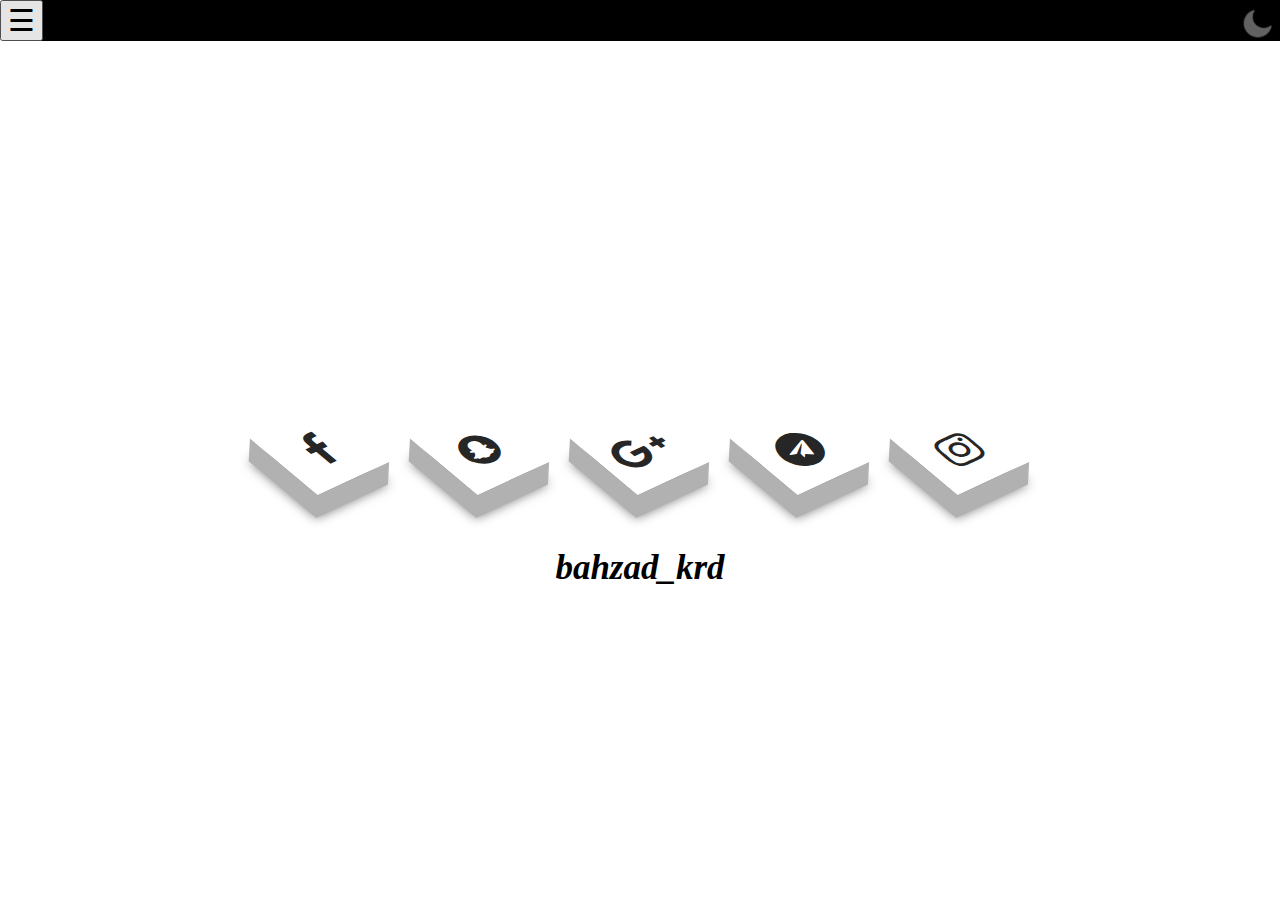
<file: index.html>
<!DOCTYPE html>
<html>
<head>
   
    <style>
		body{
			background-image:url('https://images.pexels.com/photos/1939485/pexels-photo-1939485.jpeg?auto=compress&cs=tinysrgb&w=400');

    background-size: auto;
		}
	</style>
  
<title>home</title>
</head>
   <meta charset="UTF-8">

<link rel="stylesheet" href="style.css" type="text/css" media="all" />

<link rel="stylesheet" href="https://cdnjs.cloudflare.com/ajax/libs/font-awesome/4.7.0/css/font-awesome.min.css"> 

<meta name="viewport" content="width=device-width, initial-scale=1.0">

<body id="theme">

<div class="side"  id="sidebar">
 <span  class="imga"  ><img img src="moon.png" alt=" dark-mode" id="toggle-btn" class="dark-mode-toggle" width="34px" > </span>
  
	<button  onclick="w3_close()" class="clo">&times;</button>
    <br><br><br>	<hr>
    <div class="link_side">

       <a href="index.html"><i class="fa fa-home" ></i>&nbsp;&nbsp;home</a>
   <a href="age.html"><i class="fa fa-calculator" ></i>&nbsp;&nbsp; age </a>
   <a href="mark.html"><i class="fa fa-university" >&nbsp;&nbsp;average</i></a>
 
   </div>
</div>

<div  class="OPEN">
    
    
   <span  class="imga2"><img img src="moon.png" alt=" po" id="toggle-btn2" class="dark-mode-toggle" width="35px"></img></span>

   
<button id="w" class="threeline" onclick="w3_open()" style="font-size:30px;cursor:pointer" >&#9776;</button>
        
</div>
    <br><br>
<!--<img src="https://encrypted-tbn0.gstatic.com/images?q=tbn:ANd9GcSIaNuS9aU4R1oEuhQUW-pO9f-5B0zbTEUlYw&usqp=CAU" alt=""><ul>-->
<div class="cr7"><img class="imgcr7" src="cr.png"    alt="cr7"></div>
<ul class="ul">
    <li onclick="alert('not avaible')"><a href="#"><i class="fa fa-facebook" aria-hidden="true"></i></a></li>
    <li><a href="#"><i class="fa fa-snapchat" aria-hidden="true"></i></a></li>
    <li onclick="alert('bahzad_krd@yahoo.com')"><a href="#"><i class="fa fa-google-plus" aria-hidden="true"></i></a></li>
    <li><a href="https://t.me/bahzad_krd"><i class="fa fa-telegram" aria-hidden="true"></i></a></li>
    <li><a href="https://instagram.com/bahzad_krd"><i class="fa fa-instagram" aria-hidden="true"></i></a></li>
    </ul>
</body>
<br><br><br><br><br><br><br><br><br><br><br><br><br><br><br><br><br><br><br><br><br><br><br><br><br><br><br><br>
<div class="bahzad">
    <div class="krd">bahzad_krd</div>
</div>
<script src="j.js"></script>
</html>
</file>
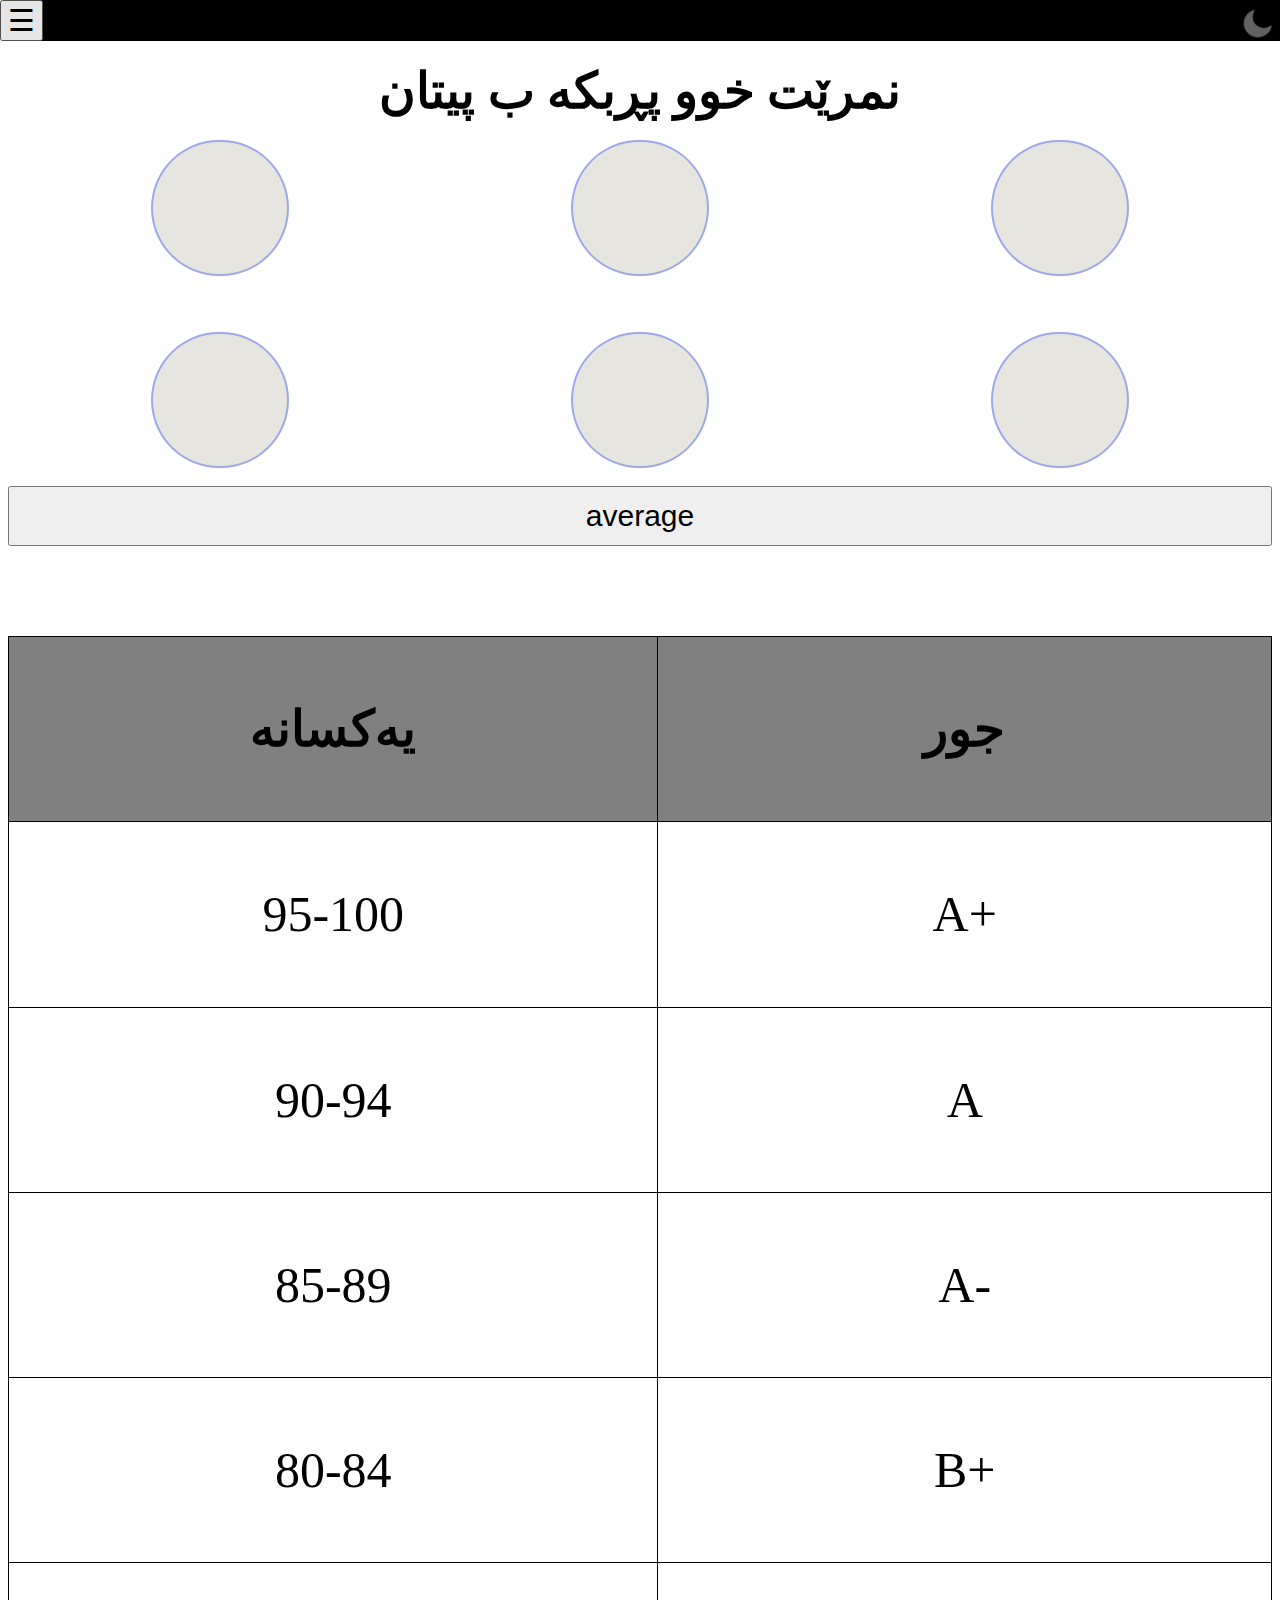
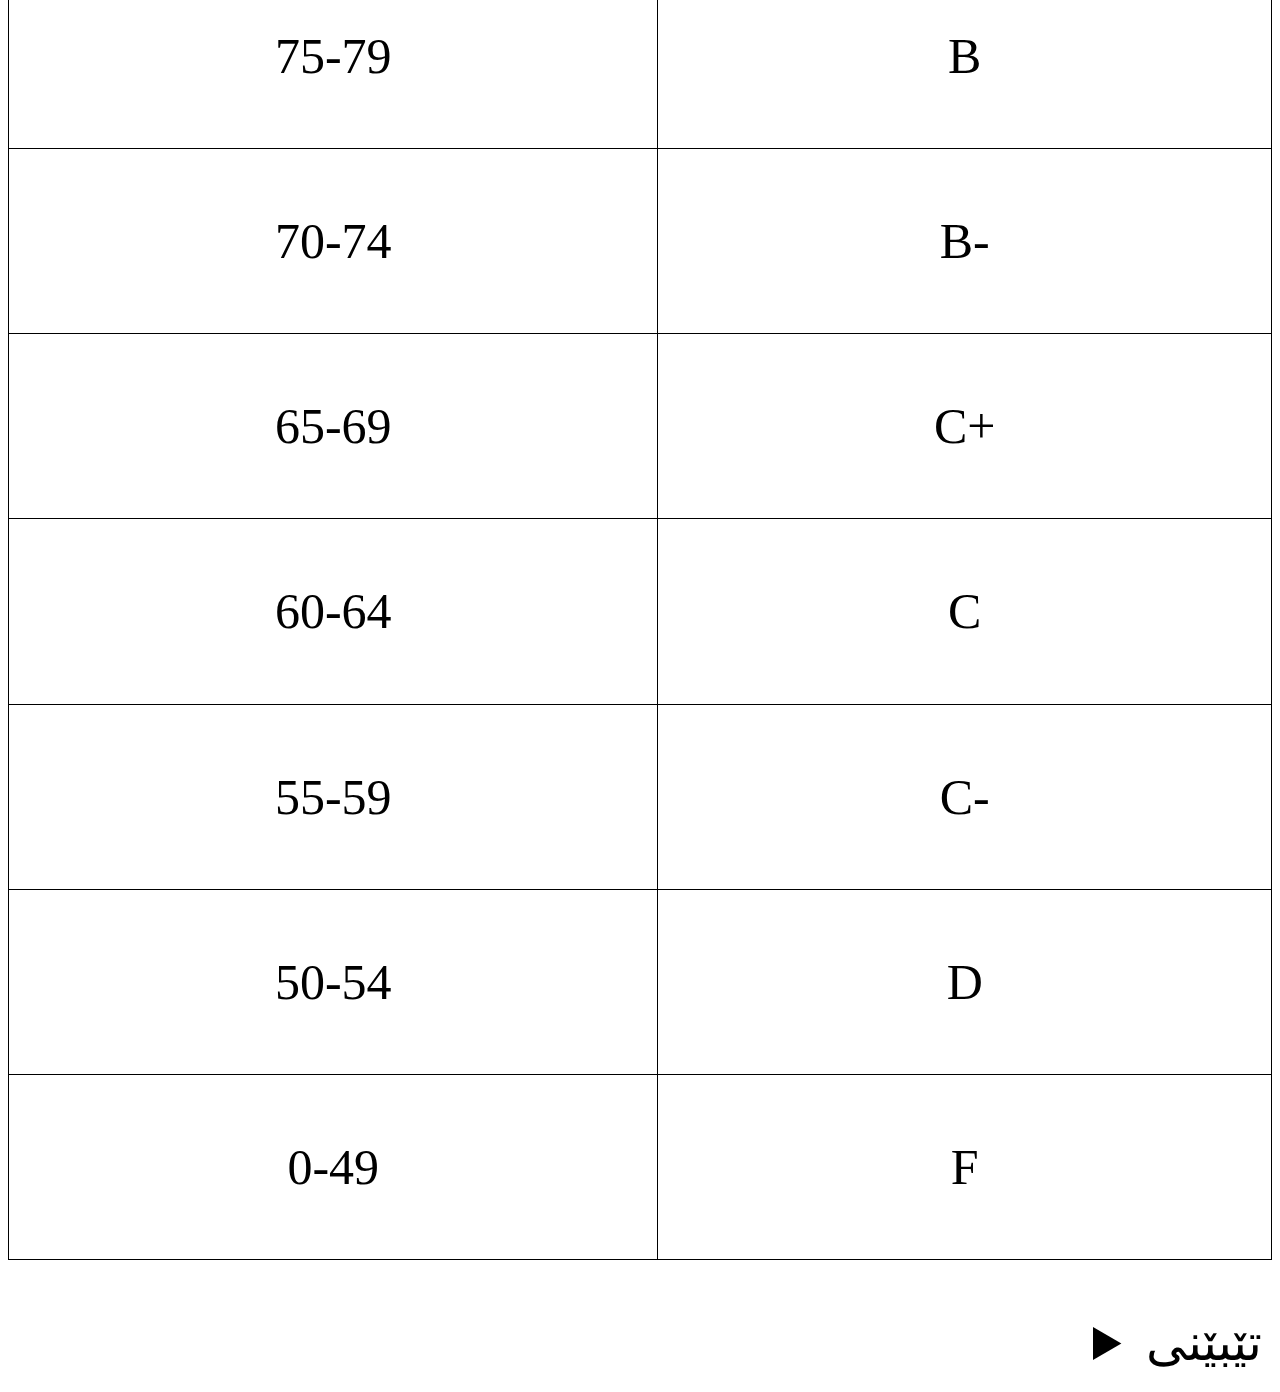
<file: mark.html>
<!DOCTYPE html>
<html>
<head>
<title>average</title>
</head>
<meta charset="UTF-8">

 <link rel="stylesheet" href="https://cdnjs.cloudflare.com/ajax/libs/font-awesome/4.7.0/css/font-awesome.min.css"> 

<link rel="stylesheet" href="style.css" type="text/css" media="all" />
<link rel="stylesheet" href="mark.css">

<meta name="viewport" content="width=device-width, initial-scale=1.0">



<body id="theme">

<div class="side"  id="sidebar">
 <span  class="imga"  ><img img src="moon.png" alt="moon" id="toggle-btn" class="dark-mode-toggle" width="34px" > </span>
  
	<button  onclick="w3_close()" class="clo">&times;</button>
	<br><br><br>	<hr>
	<div class="link_side">

	   <a href="index.html"><i class="fa fa-home" ></i>&nbsp;&nbsp;home</a>
   <a href="age.html"><i class="fa fa-calculator" ></i>&nbsp;&nbsp; age </a>
   <a href="mark.html"><i class="fa fa-university" >&nbsp;&nbsp;average</i></a>
  
   </div>
	</div>
</div>

<div  class="OPEN">
    
    
   <span  class="imga2"><img img src="moon.png" alt="po" id="toggle-btn2" class="dark-mode-toggle" width="35px"></img></span>

<button  class="threeline" onclick="w3_open()" style="font-size:30px;cursor:pointer" >&#9776;</button>
      
</div>

<br><br>
<br>
<div class="nmra"> نمرێت خوو پڕبکە ب پیتان</div> 

<div class="center">
	<input type="text" class="n" pattern="[a-d]*" id="n1"  maxlength="2" onkeypress="return r(event);">
	<input type="text" class="n"   id="n2" maxlength="2" onkeypress="return r(event);">
	<input type="text" class="n"  id="n3" maxlength="2" onkeypress="return r(event);"><br><br><br>
	<input type="text" class="n"  id="n4" maxlength="2" onkeypress="return r(event);">
	<input type="text" class="n"  id="n5" maxlength="2" onkeypress="return r(event);">
	<input type="text" class="n"   id="n6" maxlength="2" onkeypress="return r(event);">

<!--  <input type="submit" onclick="cal()" >  --><br><br>
<button  class="q1"  onclick="cal()" >average</button>
</div>
<br><br>
  <div id="result" class="result"></div>  
 

<br><br>
<!-- chekrna table okk-->


<br>
<table  style="border: 5px;">

<tr>
	<th class="reza1">یەکسانە</th><th >جور</th>
</tr>

<tr>
	<td>95-100</td><td>A+</td>
</tr>

<tr>
	<td>90-94</td><td>A</td>
</tr>

<tr>
	<td>85-89</td><td>A-</td>
</tr>

<tr>
	<td>80-84</td><td>B+</td>
</tr>

<tr>
	<td>75-79</td><td>B</td>
</tr>

<tr>
	<td>70-74</td><td>B-</td>
</tr>

<tr>
	<td>65-69</td><td>C+</td>
</tr>

<tr>
	<td>60-64</td><td>C</td>
</tr>

<tr>
	<td>55-59</td><td>C-</td>
</tr>

<tr>
	<td>50-54</td><td>D</td>
</tr>

<tr>
	<td>0-49</td><td>F</td>
</tr>

</table>
<br><br><br>
<div>
	
</div>


<div>&nbsp;</div>
<div>&nbsp;</div><div>&nbsp;</div>
<details>

	<summary>
	تێبێنی
	</summary>
ئەگەر بابەتێ تە پێنج بن یا شەشێ بهێلە ڤاڵا ئەگەر شەش بن هەمیا پڕ بکە و هەروەسا ئەو تێکرا بوتە دەردکەڤیت ب نێزیکیە بو نمونە معەدەلێتە بوو ٨٠ ئەو معەدەلێتە یان ٨٠ یان ٨١ یان ٨٢ یان ٨٣  ب نێزیکیە  
</details>

</body>


<script src="mark.js"></script>
  <script src="j.js"></script>
</html>
</file>
<file: style.css>
x
body {
  font-family: sans-serif;

  margin: 0;
  
  padding: 0;

}/*9776*/
.threeline
{
  margin-left: -8px;
}
/*home awn*/
.link_side
{
  margin-top: 20px;
}

#toggle-btn
 {
  padding: 0.5em;
  font-weight: 800;
}

#toggle-btn:hover 
{
  cursor: pointer;

}

.dark-mode-toggle
{
  color: #fff;
}


.dark-mode-theme {
  background: #333333;
  color: #fff;
  transition: background-color 0.2s; 
}
 
.dark-mode-theme .F{
  color: white;
  background-color:#333333;
  background-image: none;
  transition: background-color 1s; 
  border-color: gray ;
      }
   


      .dark-mode-theme .side{
     
        background-color: #333e44;
         
     }
     
     .dark-mode-theme .side a{
         
       color: pink; 
       transition: color 1s;
         
     }
     
 
.side
{
   width:0px;
  height:1000px;
  position: fixed;
  background-color: slategray;
  overflow: hidden;  
  transition: 0.5s;
  margin-top: -8px;

  left:0px;
  display: block;
z-index: 2;
  
}
.side a {
  padding: 0px 10px 10px 20px;
  text-decoration: none;
   font-size: 25px;
  color: palegreen;
    transition: 0.1s;
	 display: block;
}
.side a:hover
{
  color: #2600ff;
  background-color:rgb(6, 68, 0);
}
/* dark in out*/


/*  X &times;*/
.clo
{
position:absolute;
right: 12px;
top: 12px;
font-size: 25px;
  margin-left: 30px;

}
/* dark in sidebar */
.imga{
    
 position:absolute;
 left: 4px;
 top: 6px;  
    
}
/* dark in out  */
.imga2{
    
  position:fixed;
  right: 4px;
margin-top: -7px;


 }
 
.OPEN{
  z-index: 1;
  background-color:black; 
width: 100%;
position: fixed;
margin-top: -8px;
    
}


 
 .imga2{
     
   position: absolute;  
   right: 14px;
   top: 13px;
     
 }
 
 
 
 
 

span{color: red;}

.sal
{
  color: rgb(17, 0, 255);
}
.dark-mode-theme .sal
{
color:#00ffaa;
}
.dark-mode-theme .roj
{
color:#00ff00;
}
.roj{
  color: #ff0000;
}
.hayv{
color: rgb(255, 0, 179);
}
/*bio*/


@media screen and (max-width:768px) {
  
  .cr7{
      position: absolute;
      top: 22%;
      left: 0px;

transform: translate(-0%, -22%);  
    
    }
    .imgcr7{
          width: 250px;
        

    }
    
    ul{

          position: absolute;
top: 25%;
left: 100%; 

transform: translate(-100%, -25%);  
margin: 0;
padding: 0;
display: inline-block;

    }

}
@media screen and (max-width:380px) {
  .imgcr7{
    width: 200px;
    height: 410px;
  }
  
}
@media screen and (min-width:768px) {
ul{
position: absolute;
top: 50%; 
left: 50%;

transform: translate(-50%, -50%);
margin: 0;
padding: 0;
display: flex;
}
.cr7{
  display: none;
}
ul li a{
  transform: perspective(100px) rotate(-25deg) skew(25deg) translate(0,0);
}
}

@media all and (max-width:767px) and (max-height:700px){
  .cr7{
    position: absolute;
    top: 35%;
    left: 0%;

transform: translate(-0%, -35%);  
   
  }

  ul{

        position: absolute;
top: 40%;
left: 100%; 

transform: translate(-100%, -40%);  
  }
}
@media screen and (max-width:767px) and (max-height:600px) 
  {
  .cr7{
    position: absolute;
    top: 60%;
    left: 0px;

transform: translate(-0%, -60%);  
   
  }

  ul{

        position: absolute;
top: 70%;
left: 100%; 

transform: translate(-100%, -70%);  

  }
}
@media screen and (max-width:767px) and (max-height:500px) 
  {
  .cr7{
    position: absolute;
    top: 110%;
    left: 0px;

transform: translate(-0%, -110%);  
   
  }

  ul{

        position: absolute;
top: 110%;
left: 100%; 

transform: translate(-100%, -110%);  

  }
}
@media screen and (max-width:767px) and (max-height:469px) 
  {
  .cr7{
    position: absolute;
    top: 230%;
    left: 0px;

transform: translate(-0%, -230%);  
   
  }

  ul{

        position: absolute;
top: 230%;
left: 100%; 

transform: translate(-100%, -230%);  

  }
}
@media screen and (max-width:767px) and (max-height:436px) 
  {
  .cr7{
    position: absolute;
    top: 450%;
    left: 0px;

transform: translate(-0%, -450%);  
   
  }

  ul{

        position: absolute;
top: 400%;
left: 100%; 

transform: translate(-100%, -400%);  

  }
}

@media screen and (max-width:767px) and (max-height:436px) 
  {
.imgcr7{
  display: none;
}
ul{
  position: absolute;
top: 50%; 
left: 50%;

transform: translate(-50%, -50%);
display: flex;

}
}
@media screen and (max-width:800px) and (max-height:436px) 
  {
    ul li {
      width: 30px;
     }
  }
  @media screen and (max-width:580px) and (max-height:436px) 
  {
    ul li {
      width: 20px;
     }
  }
  @media screen and (max-width:560px) and (max-height:436px) 
  {
  ul{
    display: none;
  }

  }

/*be carefull */
@media screen and (max-width:640px) and (max-height:360px) 
{
.cr7{
  position: absolute;
  top: -170%;
  left: 0px;

transform: translate(-0%, 170%);  
 
}
ul{

      position: absolute;
top: -260%;
left: 100%; 

transform: translate(-100%, 260%);  

}
}     

  ul li{
   
  list-style: none;
  margin: 0 40px;
 
 
 
  }
  ul li .fa{
  font-size: 40px;
  color: #262626;
  line-height: 80px;
  transition: .5s;


  
  }

  ul li a{
    position: relative;
    display: block;
    width: 80px;
    height: 80px;
    background-color: #fff;
    text-align: center;
    transform: perspective(100px) rotate(3-60deg) skew(25deg) translate(0,0);
    transition: .5s;
    box-shadow: -20px 20px 10px rgb(0, 0, 0, 0.5);
    
    }
  ul li a::before{
    content: "";
    position: absolute;
    top: 10px;
    left: -20px;
    height: 100%;
    width: 20px;
    background: #b1b1b1;
    transition: .5s;
    transform: rotate(0deg) skewY(-45deg);
  }
  ul li a::after{
    content: "";
    position: absolute;
    top: 80px;
    left: -11px;
    height: 20px;
    width: 100%;
    background: #b1b1b1;
    transition: .5s;
    transform: rotate(0deg) skewX(-45deg);
  }
  ul li a:hover{
  transform: perspective(1000px) rotate(-30deg) skew(25deg) /* translate(20px, -20px)*/;
  box-shadow: -50px 50px 50px rgb(0, 0, 0, 0.5);
  }
  ul li:hover .fa{
  color: #fff;
  }
  ul li a:hover{
  transform: perspective(1000px) rotate(-30deg) skew(25deg) translate(20px, -20px);
  box-shadow: -50px 50px 50px rgb(0, 0, 0);
  }
  ul li:hover:nth-child(1) a{
  background: #3b5999;
  }
  
  ul li:hover:nth-child(1) a:before{
  background: #2e4a86;
  }
  ul li:hover:nth-child(1) a:after{
  background: #4a69ad;
  }
  ul li:hover:nth-child(2) a{
  background: yellow;
  }
  ul li:hover:nth-child(2) a:before{
  background: yellowgreen;
  }
  ul li:hover:nth-child(2) a:after{
  background: yellowgreen;
  }
  ul li:hover:nth-child(3) a{
  background: #dd4b39;
  }
  
  ul li:hover:nth-child(3) a:before{
  background: #c13929;
  }
  ul li:hover:nth-child(3) a:after{
  background: #e83322;
  }
  
  ul li:hover:nth-child(4) a{
  background: #0077B5;
  }
  
  ul li:hover:nth-child(4) a:before{
  background: #036aa0;
  }
  ul li:hover:nth-child(4) a:after{
  background: #0d82bf;
  }
  
  ul li:hover:nth-child(5) a{
  background: linear-gradient(#400080, transparent), linear-gradient(200deg, #d047d1, #ff0000, #ffff00);
  }
  
  ul li:hover:nth-child(5) a:before{
  background: linear-gradient(#400080, transparent), linear-gradient(200deg, #d047d1, #ff0000, #ffff00);
  }
  ul li:hover:nth-child(5) a:after{
  background: linear-gradient(#400080, transparent), linear-gradient(200deg, #d047d1, #ff0000, #ffff00);
  }
 .bahzad{
text-align: center;

 }
 .krd{
      font-family: 'Times New Roman';
      font-size: 35px;
      font-weight: bold;
      font-style:oblique;
      animation-name: bahzad;
      animation-duration: 3.5s;
      animation-iteration-count: infinite;
    
     
 }
 
 @keyframes bahzad {
  0% {color:red; }
  20% {color: #6f00ff00;}
  40% {color: #8f0a0a;}
  60% {color:rgb(255, 145, 0);}
  80% {color: rgba(122, 0, 16, 0.63);}
  100% {color: black }

 }
 @media screen and  (min-height:985px){.krd{display: none;}}
</file>
<file: mark.css>
body{
background-image:url('https://images.pexels.com/photos/1939485/pexels-photo-1939485.jpeg?auto=compress&cs=tinysrgb&w=400');

    background-size: auto;
    /*
    background-repeat: no-repeat;
    
    */
  }

  .result::selection{
  
  background-color:yellow;
  
  }

  .result{
    color: black;
    text-align: right;

    font-size: 40px;
  }
  .nmra{
    text-align: center;
    font-weight: bold;
    font-size: 50px;

  }
  .dark-mode-theme .result{
    color: white;

  }
  .n
  {
  font-size:40px;

  width:100px;
  height:100px; 
  border-radius:100px;
   outline:none;
  text-transform:uppercase;
  text-align: center;
 
  border:2px rgba(0, 38, 255, 0.322) solid ;
 
  margin-left:100px;
  margin-right:100px;  
  
 
  margin-top:20px; 
  background-color:rgba(212, 210, 199, 0.568);
  
  }

  .n:focus{
   box-shadow: 0 0 10px 0 aqua;
   transition:.3s;
  }
  
  .q1:focus{
   box-shadow: 0 0 5px 0 rgb(94, 255, 0);
   
  }
  
  .q1{
    /*
  width:120px;
  */
  width:100%;
  height:60px;
  font-size:30px;
  text-align:center;


  }

  .center
  {
    text-align: center;

  }
  
  .dark-mode-theme .n{
    border:2px yellow solid ;
  }
  @media screen and (min-width:1237px)   { .n   {  width:130px;  height:130px;  border-radius:120px;  margin-left:11%; margin-right: 11%;      }  }

  @media screen and (max-width:1236px)   { .n   {  width:120px;  height:120px;  border-radius:120px;  margin-left:9.5%; margin-right: 9.5%;      }  }
  @media screen and (max-width:929px)  { .n   {  width:110px;  height:110px;  border-radius:110px;  margin-left:7.5%; margin-right: 7.5%;      }  }
  @media screen and (max-width:677px)   { .n   {  width:100px;  height:100px;  border-radius:100px;  margin-left:5.5%; margin-right: 5.5%;      } .nmra{font-size: 40px;} }
  @media screen and (max-width:511px)   { .n   {  width:90px;  height:90px;  border-radius:90px;  margin-left:4.5%; margin-right: 4.5%;      }  }
  @media screen and (max-width:429px)   { .n   {  width:80px;  height:80px;  border-radius:80px;  margin-left:3.5%; margin-right: 3.5%;      } .nmra{font-size: 35px; } }
  @media screen and (max-width:360px)   { .n   {  width:75px;  height:75px;  border-radius:75px;  margin-left:2.5%; margin-right: 2.5%;      } .nmra{font-size: 32px; } }
  @media screen and (max-width:318px)   { .n   {  width:50px;  height:50px;  border-radius:5pxx;  margin-left:2%; margin-right: 2%;      } .nmra{font-size: 25px; }  }
  
  @media screen and (max-width:222px)   { .n   {  width:40px;  height:40px;  border-radius:40px;  margin-left:1%; margin-right: 1%;      } .nmra{font-size: 20px; }  }
 
 @media screen and (max-width:182px)   { .n   {  width:30px;  height:30px;  border-radius:30px;  margin-left:0%; margin-right: 0%;      } .nmra{font-size: 15px; }  }

.px{
  margin-top: 100px;
}

table {

border-collapse: collapse;
float: right;
}
td ,th {
  padding: 5%;
font-size: 50px;
  border: 1px solid black ;
  text-align: center;
  width: 1000px;
}
.dark-mode-theme td   {   border: 1px solid rgb(139, 139, 139) ;  }
.dark-mode-theme th  {   border: 1px solid rgb(139, 139, 139) ;  }
th{  background-color: grey; }
.dark-mode-theme th{  background-color: rgba(236, 138, 138, 0.473); }

details
{
  font-size: 30px;
  text-align: right;
  margin-right: 10px;
  margin-bottom: 20px;
}
summary
{
font-size: 50px;


}

/*
.n:invalid{
animation: shake .3s;
  
}
@keyframes shake {
  25%{transform: translate(4px);}
  50%{transform: translate(-4px);}
  75%{transform: translate(4px);}
}
*/
</file>
